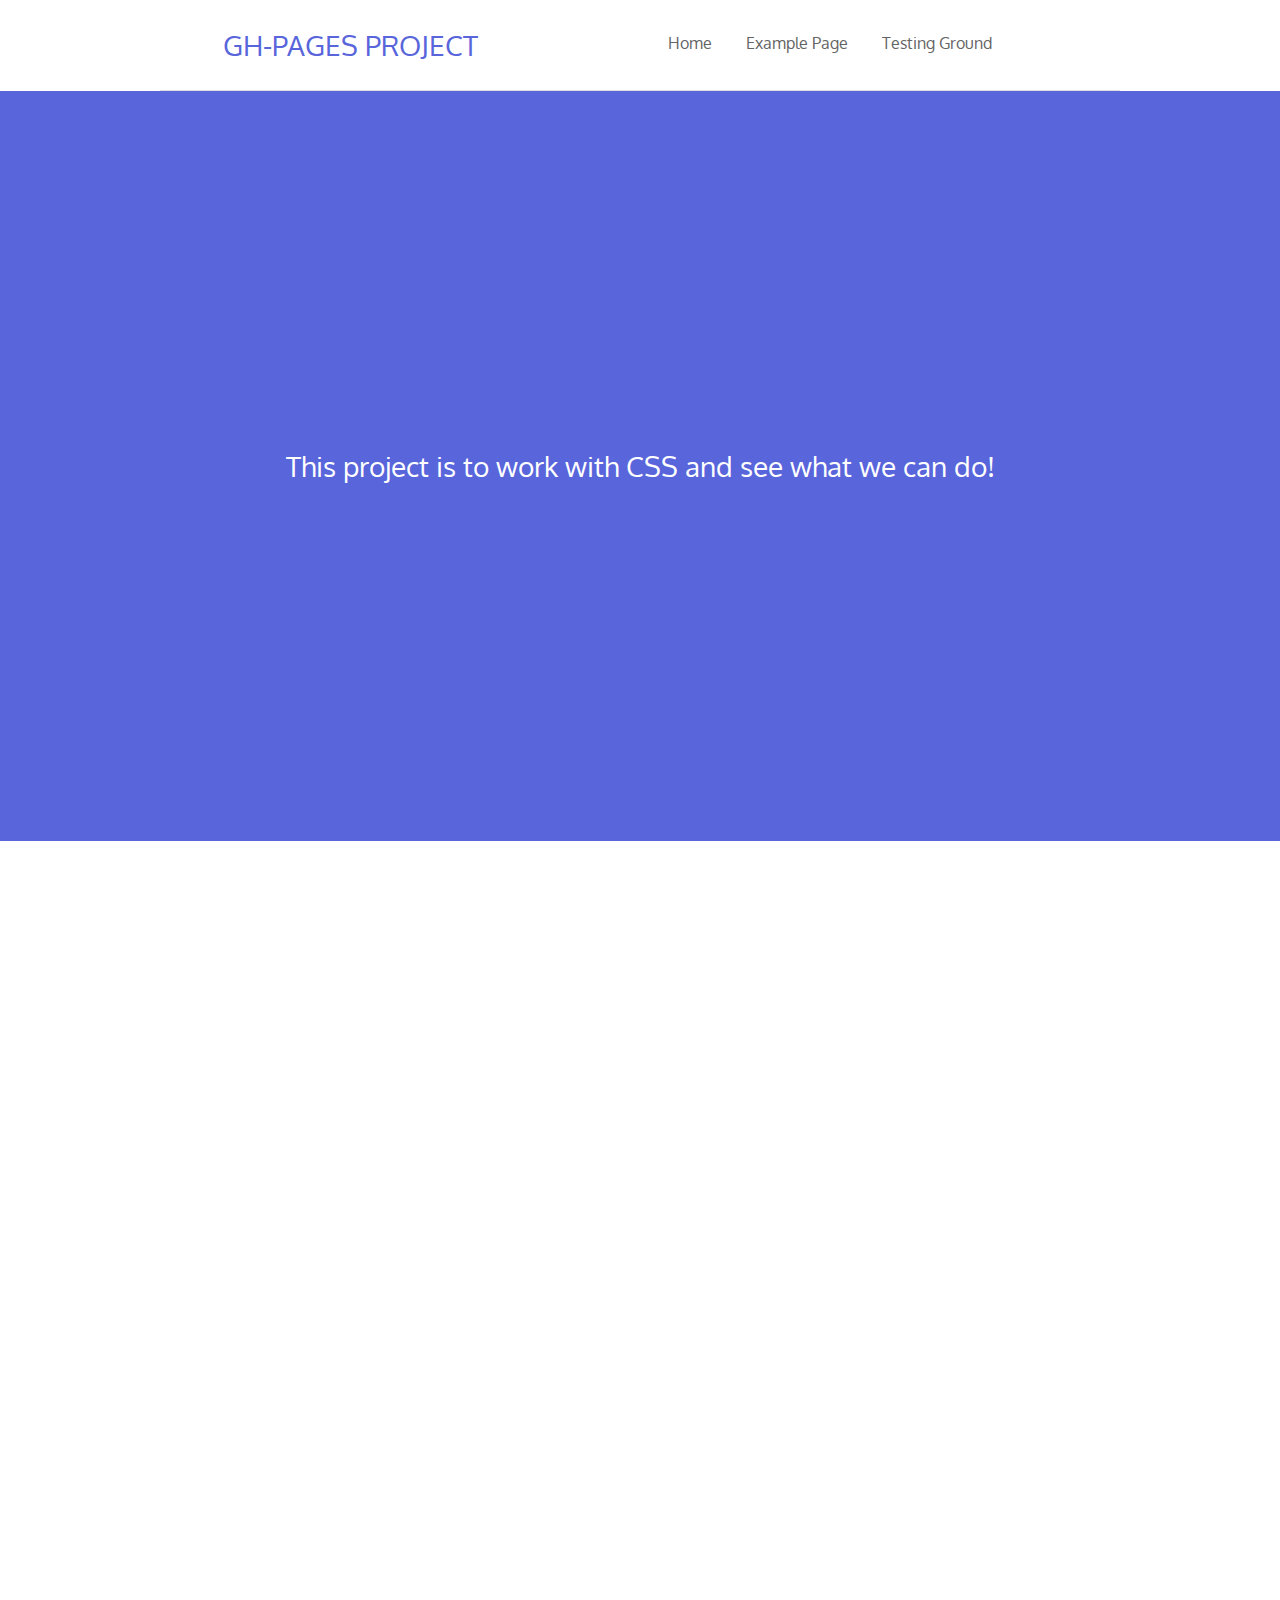
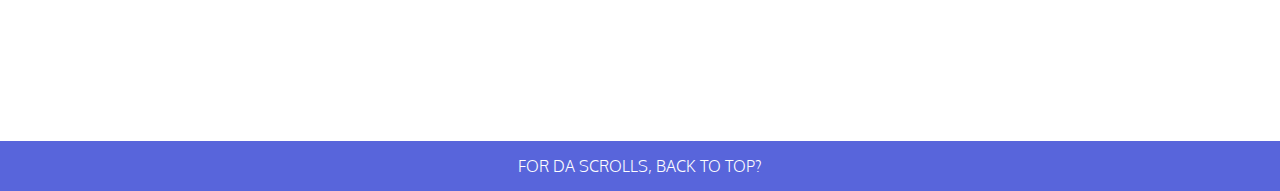
<file: index.html>
<!DOCTYPE html>
<html>
  <head>
    <meta charset="UTF-8">

    <title>GITHUB PAGES BOYY</title>

    <link rel="shortcut icon" type="image/png" href="favicon.ico"/>

    <!--<link rel='stylesheet prefetch' href='https://maxcdn.bootstrapcdn.com/bootstrap/3.3.5/css/bootstrap.min.css'>
    <link rel="stylesheet" href="https://maxcdn.bootstrapcdn.com/font-awesome/4.5.0/css/font-awesome.min.css">-->
    <link rel='stylesheet prefetch' href='css/style.css'>
  
  </head>
  <body class="">
    <div class="cont">
      <div class="nav" id="top">
        <h2 class="h3 nav-text blue">GH-PAGES PROJECT</h2>
        
        <ul class="nav-list">
          <a href="index.html" class="link">
            <li class="nav-list-item m-gray">Home</li>
          </a>
          
          <a href="exmplr/index.html" class="link">
            <li class="nav-list-item m-gray">Example Page</li>
          </a>

          <a href="styles.html" class="link">
            <li class="nav-list-item m-gray">Testing Ground</li>
          </a>

        </ul>

      </div>
    </div>
    
    <div class="hero bg-blue">
      <h3 class="h3 white hero-text">This project is to work with CSS and see what we can do!</h3>
    </div>

    <div class="main">
      

    </div>
    <a href="#top" class="link">
      <div id="home">
        <p class="p t-center padding-v-15 bg-blue white">FOR DA SCROLLS, BACK TO TOP?</p>
      </div>
    </a>

  </body>
</html>
</file>
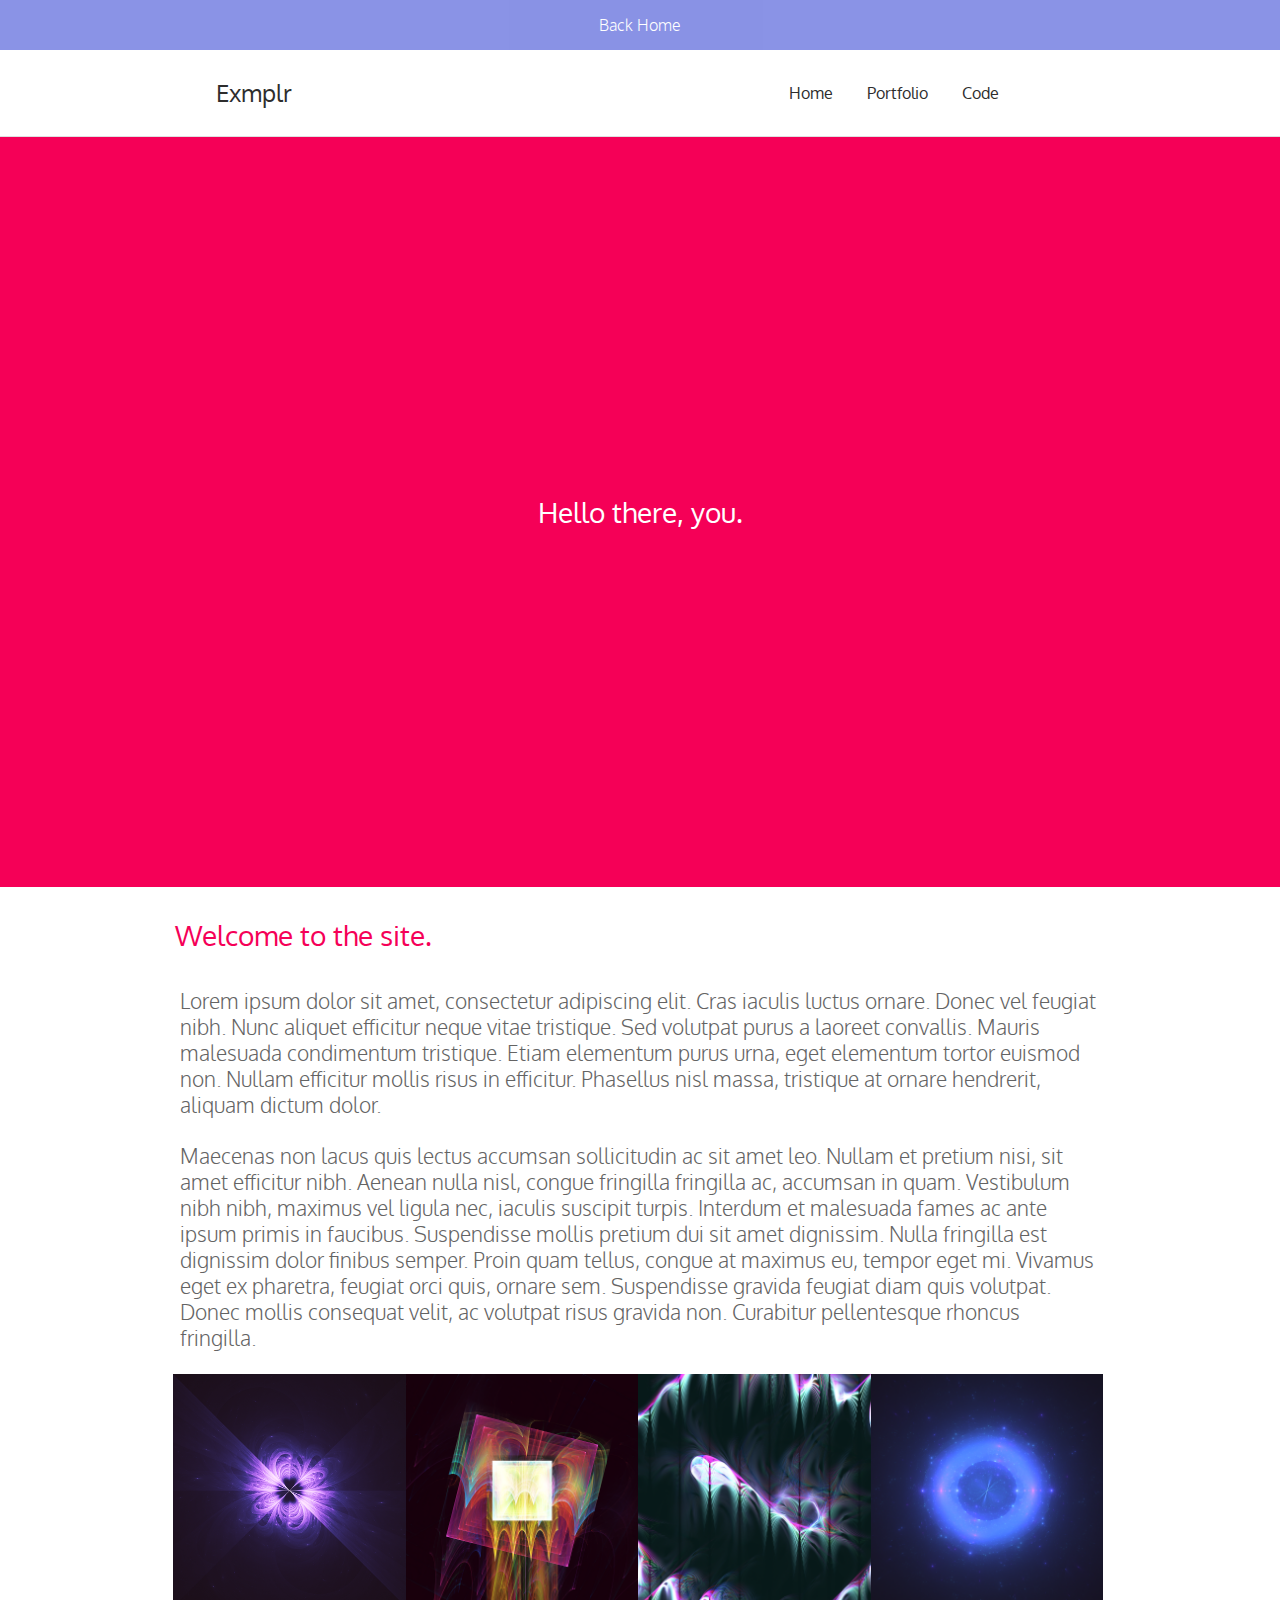
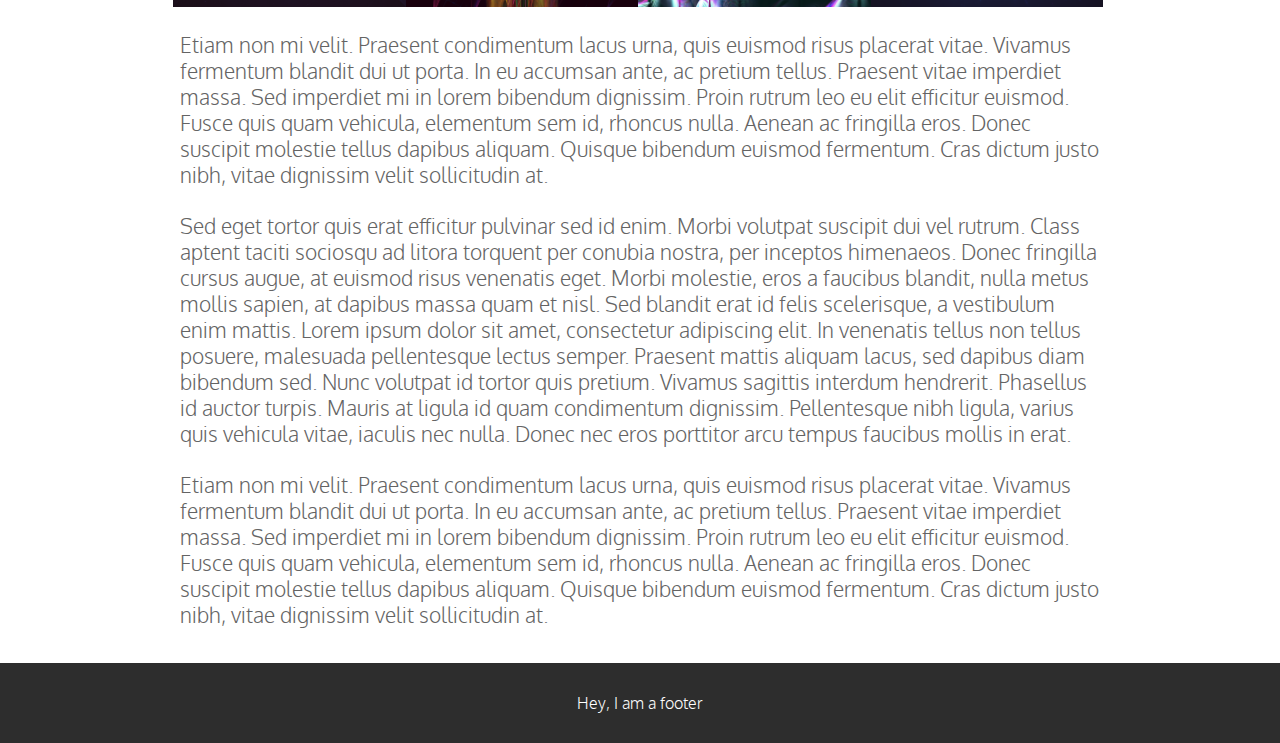
<file: exmplr/index.html>
<!DOCTYPE html>
<html>
<head>
	<title>Example Page</title>
	<link rel='stylesheet prefetch' href='../css/style.css'>
</head>
<body>

<a href="../index.html" class="link">
	<div id="home">
		<p class="p t-center padding-v-15 bg-blue white">Back Home</p>
	</div>
</a>

<div class="">
	<nav class="nav d-gray">
		
		<h2 class="h4 nav-text">Exmplr</h2>

		<ul class="nav-list">
			<a href="index.html" class="link">
				<li class="nav-list-item d-gray">Home</li>
			</a>
			<a href="port.html" class="link">
				<li class="nav-list-item d-gray">Portfolio</li>
			</a>
			<a href="code.html" class="link">
				<li class="nav-list-item d-gray">Code</li>
			</a>
		</ul>

	</nav>
</div>

<div class="hero bg-pink">
	<h3 class="h3 white hero-text">Hello there, you.</h3>
</div>

<div class="cont">
	
	<div class="padding-15">

		<h3 class="h3 pink padding-v-15">Welcome to the site.</h3>

		<p class="p p-big m-gray padding-5 margin-v-15">Lorem ipsum dolor sit amet, consectetur adipiscing elit. Cras iaculis luctus ornare. Donec vel feugiat nibh. Nunc aliquet efficitur neque vitae tristique. Sed volutpat purus a laoreet convallis. Mauris malesuada condimentum tristique. Etiam elementum purus urna, eget elementum tortor euismod non. Nullam efficitur mollis risus in efficitur. Phasellus nisl massa, tristique at ornare hendrerit, aliquam dictum dolor.</p>

		<p class="p p-big m-gray padding-5 margin-v-15">Maecenas non lacus quis lectus accumsan sollicitudin ac sit amet leo. Nullam et pretium nisi, sit amet efficitur nibh. Aenean nulla nisl, congue fringilla fringilla ac, accumsan in quam. Vestibulum nibh nibh, maximus vel ligula nec, iaculis suscipit turpis. Interdum et malesuada fames ac ante ipsum primis in faucibus. Suspendisse mollis pretium dui sit amet dignissim. Nulla fringilla est dignissim dolor finibus semper. Proin quam tellus, congue at maximus eu, tempor eget mi. Vivamus eget ex pharetra, feugiat orci quis, ornare sem. Suspendisse gravida feugiat diam quis volutpat. Donec mollis consequat velit, ac volutpat risus gravida non. Curabitur pellentesque rhoncus fringilla.</p>

		<div class="img-array">
			<div class="img-array-item" id="img-5">
				<img src="../img/img-6.png">
			</div>
			<div class="img-array-item" id="img-6">
				<img src="../img/img-6.png">
			</div>
			<div class="img-array-item" id="img-7">
				<img src="../img/img-6.png">
			</div>
			<div class="img-array-item" id="img-8">
				<img src="../img/img-6.png">
			</div>
		</div>

		<p class="p p-big m-gray padding-5 margin-v-15">Etiam non mi velit. Praesent condimentum lacus urna, quis euismod risus placerat vitae. Vivamus fermentum blandit dui ut porta. In eu accumsan ante, ac pretium tellus. Praesent vitae imperdiet massa. Sed imperdiet mi in lorem bibendum dignissim. Proin rutrum leo eu elit efficitur euismod. Fusce quis quam vehicula, elementum sem id, rhoncus nulla. Aenean ac fringilla eros. Donec suscipit molestie tellus dapibus aliquam. Quisque bibendum euismod fermentum. Cras dictum justo nibh, vitae dignissim velit sollicitudin at.</p>

		<p class="p p-big m-gray padding-5 margin-v-15">Sed eget tortor quis erat efficitur pulvinar sed id enim. Morbi volutpat suscipit dui vel rutrum. Class aptent taciti sociosqu ad litora torquent per conubia nostra, per inceptos himenaeos. Donec fringilla cursus augue, at euismod risus venenatis eget. Morbi molestie, eros a faucibus blandit, nulla metus mollis sapien, at dapibus massa quam et nisl. Sed blandit erat id felis scelerisque, a vestibulum enim mattis. Lorem ipsum dolor sit amet, consectetur adipiscing elit. In venenatis tellus non tellus posuere, malesuada pellentesque lectus semper. Praesent mattis aliquam lacus, sed dapibus diam bibendum sed. Nunc volutpat id tortor quis pretium. Vivamus sagittis interdum hendrerit. Phasellus id auctor turpis. Mauris at ligula id quam condimentum dignissim. Pellentesque nibh ligula, varius quis vehicula vitae, iaculis nec nulla. Donec nec eros porttitor arcu tempus faucibus mollis in erat.</p>

		<p class="p p-big m-gray padding-5 margin-v-15">Etiam non mi velit. Praesent condimentum lacus urna, quis euismod risus placerat vitae. Vivamus fermentum blandit dui ut porta. In eu accumsan ante, ac pretium tellus. Praesent vitae imperdiet massa. Sed imperdiet mi in lorem bibendum dignissim. Proin rutrum leo eu elit efficitur euismod. Fusce quis quam vehicula, elementum sem id, rhoncus nulla. Aenean ac fringilla eros. Donec suscipit molestie tellus dapibus aliquam. Quisque bibendum euismod fermentum. Cras dictum justo nibh, vitae dignissim velit sollicitudin at.</p>

	</div>

</div>

<div class="bg-d-gray" id="footer">
	
	<p class="p white t-center padding-v-20">Hey, I am a footer</p>

</div>


</body>
</html>
</file>
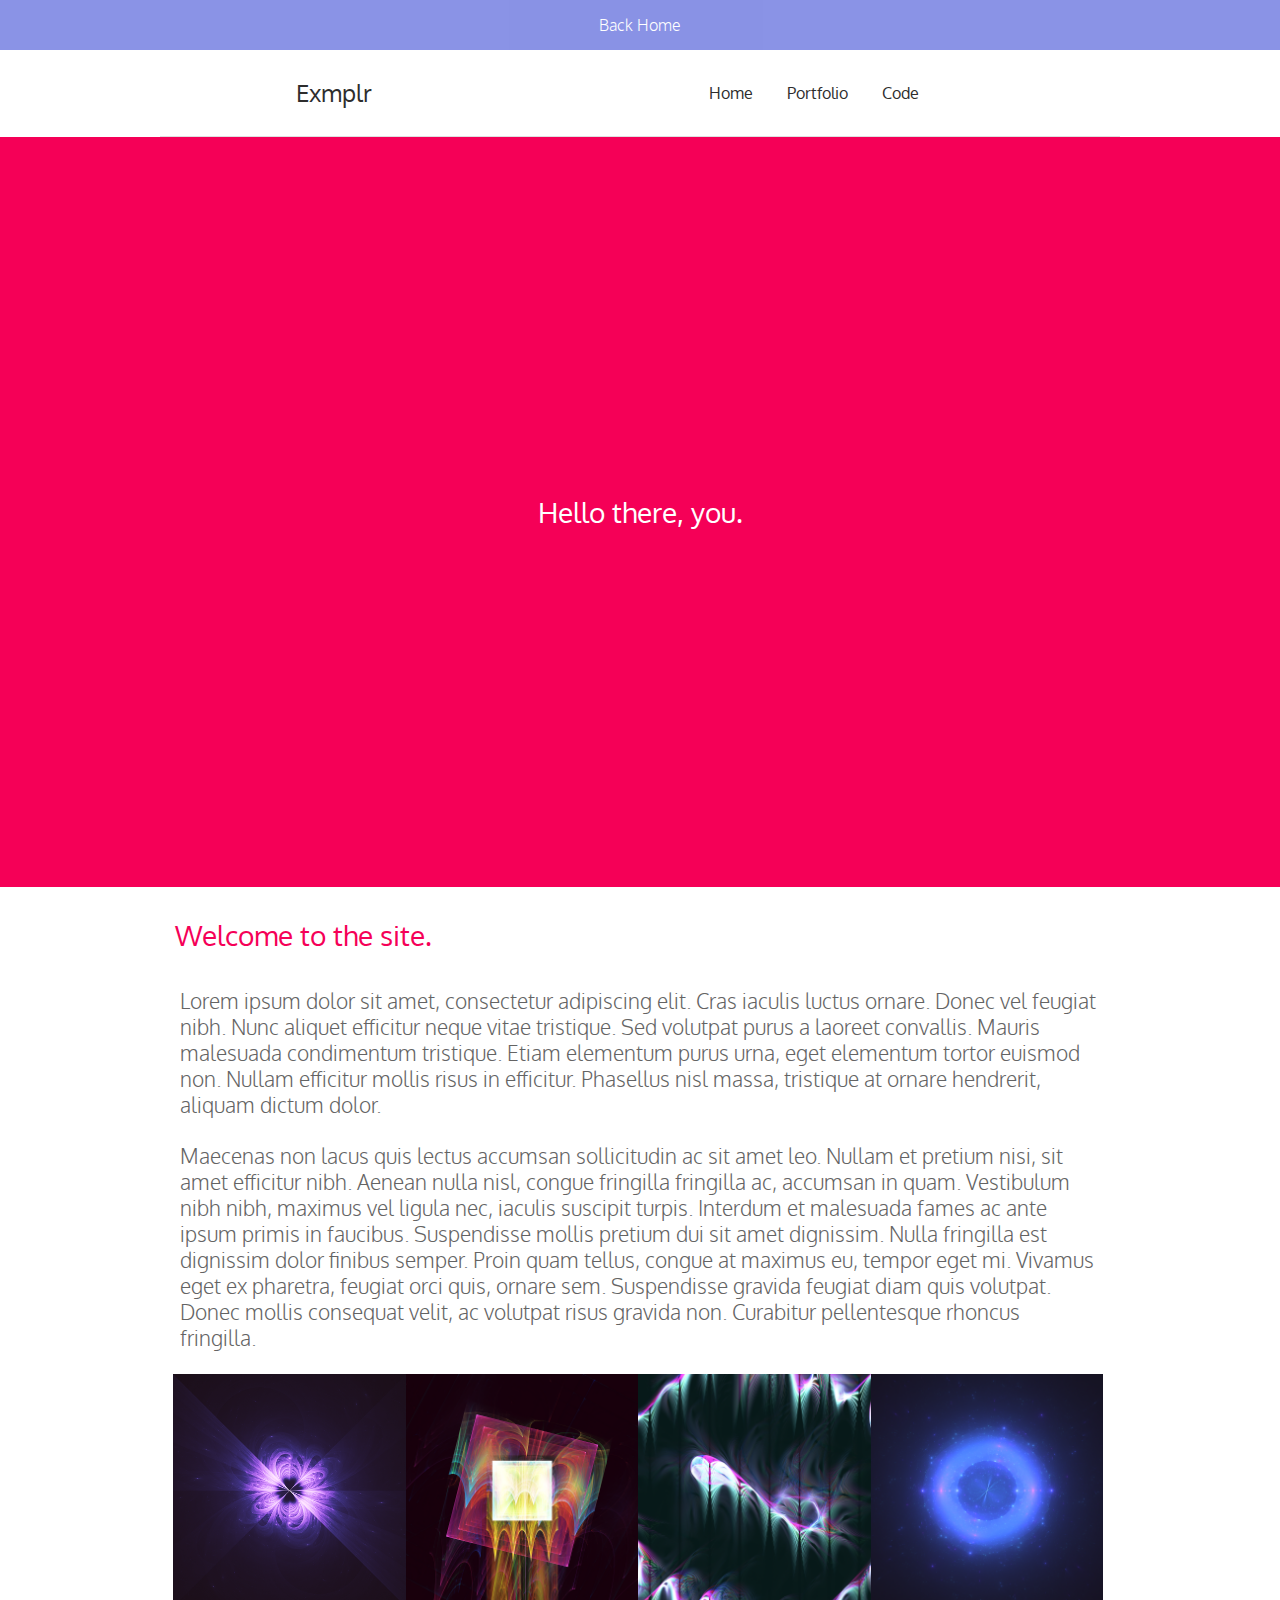
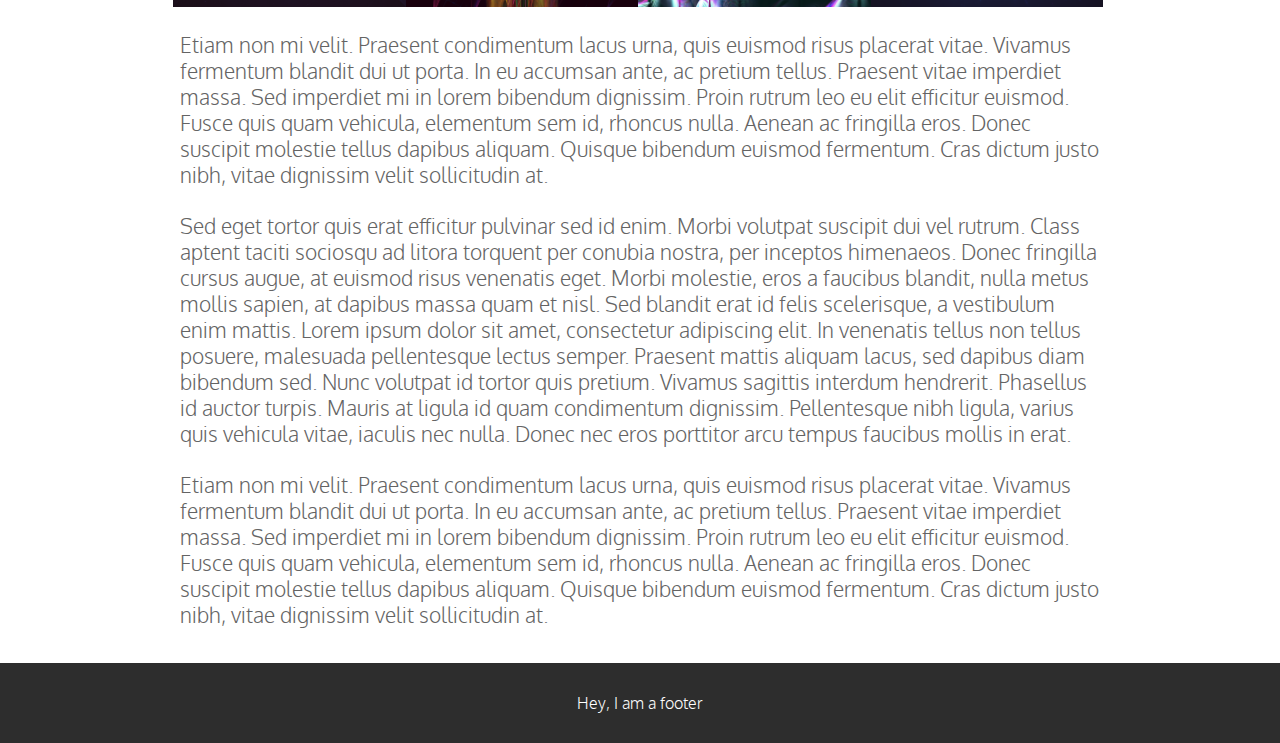
<file: example.html>
<!DOCTYPE html>
<html>
<head>
	<title>Example Page</title>
	<link rel='stylesheet prefetch' href='css/style.css'>
</head>
<body>

<a href="index.html" class="link">
	<div id="home">
		<p class="p t-center padding-v-15 bg-blue white">Back Home</p>
	</div>
</a>

<div class="cont">
	<nav class="nav d-gray">
		
		<h2 class="h4 nav-text">Exmplr</h2>

		<ul class="nav-list">
			<a href="example.html" class="link">
				<li class="nav-list-item d-gray">Home</li>
			</a>
			<a href="#" class="link">
				<li class="nav-list-item d-gray">Portfolio</li>
			</a>
			<a href="#" class="link">
				<li class="nav-list-item d-gray">Code</li>
			</a>
		</ul>

	</nav>
</div>

<div class="hero bg-pink">
	<h3 class="h3 white hero-text">Hello there, you.</h3>
</div>

<div class="cont">
	
	<div class="padding-15">

		<h3 class="h3 pink padding-v-15">Welcome to the site.</h3>

		<p class="p p-big m-gray padding-5 margin-v-15">Lorem ipsum dolor sit amet, consectetur adipiscing elit. Cras iaculis luctus ornare. Donec vel feugiat nibh. Nunc aliquet efficitur neque vitae tristique. Sed volutpat purus a laoreet convallis. Mauris malesuada condimentum tristique. Etiam elementum purus urna, eget elementum tortor euismod non. Nullam efficitur mollis risus in efficitur. Phasellus nisl massa, tristique at ornare hendrerit, aliquam dictum dolor.</p>

		<p class="p p-big m-gray padding-5 margin-v-15">Maecenas non lacus quis lectus accumsan sollicitudin ac sit amet leo. Nullam et pretium nisi, sit amet efficitur nibh. Aenean nulla nisl, congue fringilla fringilla ac, accumsan in quam. Vestibulum nibh nibh, maximus vel ligula nec, iaculis suscipit turpis. Interdum et malesuada fames ac ante ipsum primis in faucibus. Suspendisse mollis pretium dui sit amet dignissim. Nulla fringilla est dignissim dolor finibus semper. Proin quam tellus, congue at maximus eu, tempor eget mi. Vivamus eget ex pharetra, feugiat orci quis, ornare sem. Suspendisse gravida feugiat diam quis volutpat. Donec mollis consequat velit, ac volutpat risus gravida non. Curabitur pellentesque rhoncus fringilla.</p>

		<div class="img-array">
			<div class="img-array-item" id="img-5">
				<img src="img/img-6.png">
			</div>
			<div class="img-array-item" id="img-6">
				<img src="img/img-6.png">
			</div>
			<div class="img-array-item" id="img-7">
				<img src="img/img-6.png">
			</div>
			<div class="img-array-item" id="img-8">
				<img src="img/img-6.png">
			</div>
		</div>

		<p class="p p-big m-gray padding-5 margin-v-15">Etiam non mi velit. Praesent condimentum lacus urna, quis euismod risus placerat vitae. Vivamus fermentum blandit dui ut porta. In eu accumsan ante, ac pretium tellus. Praesent vitae imperdiet massa. Sed imperdiet mi in lorem bibendum dignissim. Proin rutrum leo eu elit efficitur euismod. Fusce quis quam vehicula, elementum sem id, rhoncus nulla. Aenean ac fringilla eros. Donec suscipit molestie tellus dapibus aliquam. Quisque bibendum euismod fermentum. Cras dictum justo nibh, vitae dignissim velit sollicitudin at.</p>

		<p class="p p-big m-gray padding-5 margin-v-15">Sed eget tortor quis erat efficitur pulvinar sed id enim. Morbi volutpat suscipit dui vel rutrum. Class aptent taciti sociosqu ad litora torquent per conubia nostra, per inceptos himenaeos. Donec fringilla cursus augue, at euismod risus venenatis eget. Morbi molestie, eros a faucibus blandit, nulla metus mollis sapien, at dapibus massa quam et nisl. Sed blandit erat id felis scelerisque, a vestibulum enim mattis. Lorem ipsum dolor sit amet, consectetur adipiscing elit. In venenatis tellus non tellus posuere, malesuada pellentesque lectus semper. Praesent mattis aliquam lacus, sed dapibus diam bibendum sed. Nunc volutpat id tortor quis pretium. Vivamus sagittis interdum hendrerit. Phasellus id auctor turpis. Mauris at ligula id quam condimentum dignissim. Pellentesque nibh ligula, varius quis vehicula vitae, iaculis nec nulla. Donec nec eros porttitor arcu tempus faucibus mollis in erat.</p>

		<p class="p p-big m-gray padding-5 margin-v-15">Etiam non mi velit. Praesent condimentum lacus urna, quis euismod risus placerat vitae. Vivamus fermentum blandit dui ut porta. In eu accumsan ante, ac pretium tellus. Praesent vitae imperdiet massa. Sed imperdiet mi in lorem bibendum dignissim. Proin rutrum leo eu elit efficitur euismod. Fusce quis quam vehicula, elementum sem id, rhoncus nulla. Aenean ac fringilla eros. Donec suscipit molestie tellus dapibus aliquam. Quisque bibendum euismod fermentum. Cras dictum justo nibh, vitae dignissim velit sollicitudin at.</p>

	</div>

</div>

<div class="bg-d-gray" id="footer">
	
	<p class="p white t-center padding-v-20">Hey, I am a footer</p>

</div>


</body>
</html>
</file>
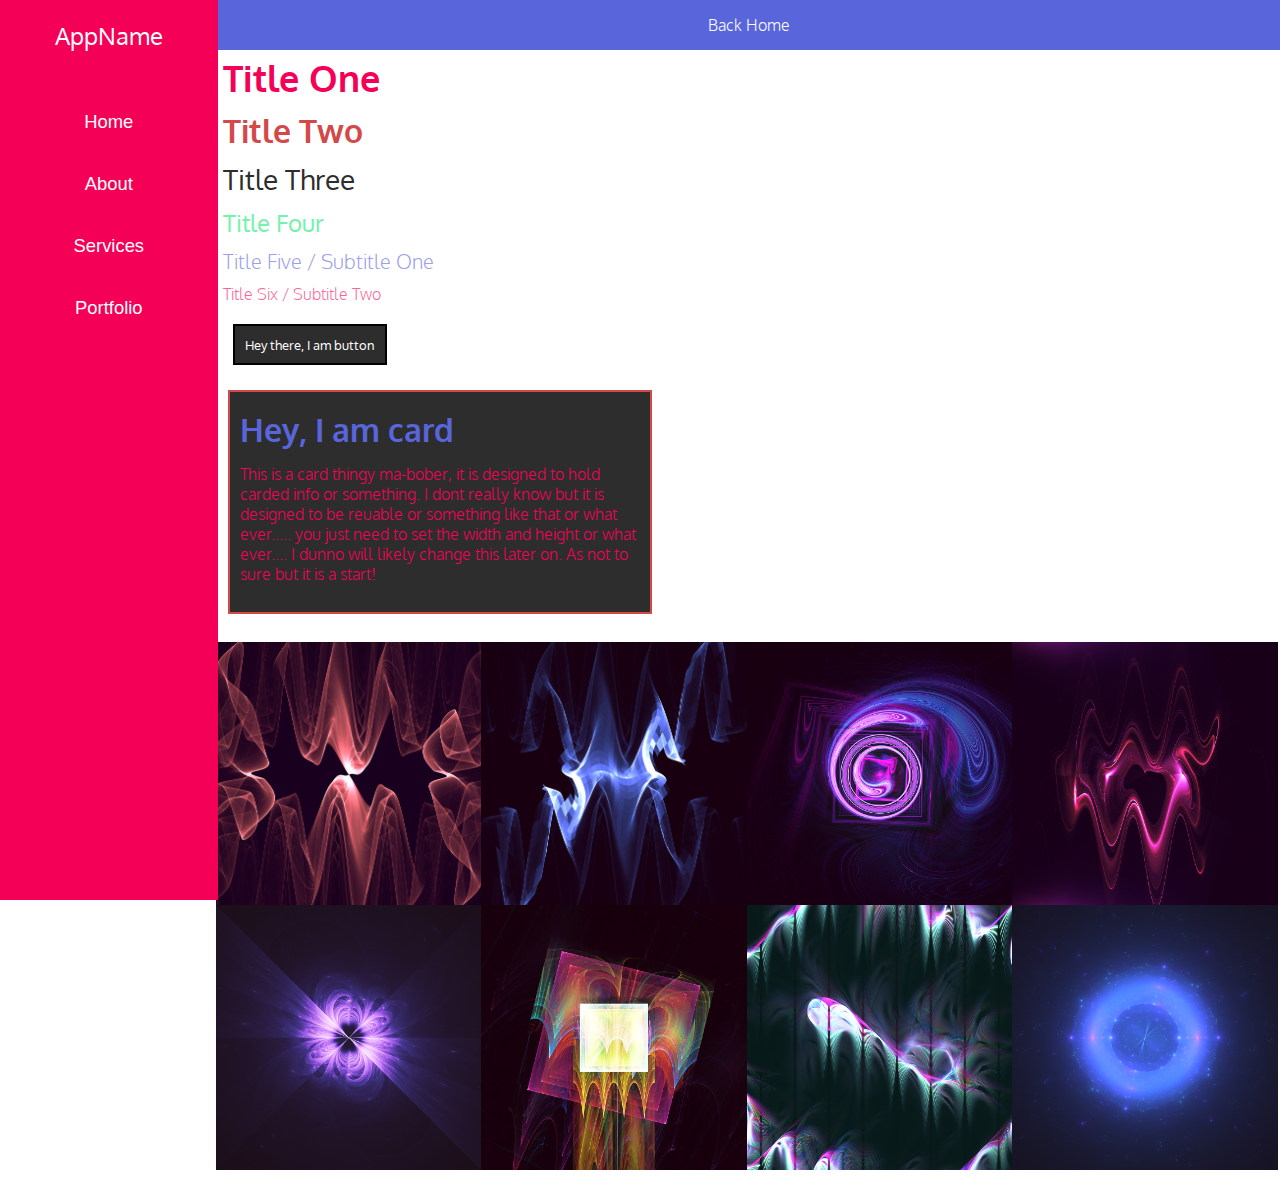
<file: styles.html>
<!DOCTYPE html>
<html>
<head>
	<title></title>
	<link rel='stylesheet prefetch' href='css/style.css'>
</head>
<body class="flex">

<div class="sidebar-nav">
	<div class="sidebar-nav-inner bg-pink">
		<h3 class="h4 t-center padding-v-20">AppName</h3>
	
		<ul class="sidebar-nav-ul">
			<a href="#" class="link"><li class="sidebar-nav-li link white bg-pink">Home</li></a>
			<a href="#" class="link"><li class="sidebar-nav-li link white bg-pink">About</li></a>
			<a href="#" class="link"><li class="sidebar-nav-li link white bg-pink">Services</li></a>
			<a href="#" class="link"><li class="sidebar-nav-li link white bg-pink">Portfolio</li></a>
		</ul>

	</div>
</div>
<div class="sidebar-main">

	<a href="index.html" class="link">
		<div id="home">
			<p class="p t-center padding-v-15 bg-blue white">Back Home</p>
		</div>
	</a>

	<div>
		<h1 class="h1 padding-5 pink">Title One</h1>
		<h2 class="h2 padding-5 red">Title Two</h2>
		<h3 class="h3 padding-5 d-gray">Title Three</h3>
		<h4 class="h4 padding-5 green">Title Four</h4>
		<h5 class="h5 padding-5 blue">Title Five / Subtitle One</h5>
		<h6 class="h6 padding-5 pink">Title Six / Subtitle Two</h6>
	</div>

	<div class="padding-15">
		<button class="button bg-d-gray white">Hey there, I am button</button>
	</div>

	<div class="card bg-d-gray border-red" id="carded">
		<h2 class="h2 blue">Hey, I am card</h2>
		<p class="p pink">This is a card thingy ma-bober, it is designed to hold carded info or something. I dont really know but it is designed to be reuable or something like that or what ever..... you just need to set the width and height or what ever.... I dunno will likely change this later on. As not to sure but it is a start!</p>
	</div>

	<div class="img-array">
		<div class="img-array-item" id="img-1">
			<img src="img/img-6.png" alt="">
		</div>
		<div class="img-array-item" id="img-2">
			<img src="img/img-6.png" alt="">
		</div>
		<div class="img-array-item" id="img-3">
			<img src="img/img-6.png" alt="">
		</div>
		<div class="img-array-item" id="img-4">
			<img src="img/img-6.png" alt="">
		</div>
		<div class="img-array-item" id="img-5">
			<img src="img/img-6.png" alt="">
		</div>
		<div class="img-array-item" id="img-6">
			<img src="img/img-6.png" alt="">
		</div>
		<div class="img-array-item" id="img-7">
			<img src="img/img-6.png" alt="">
		</div>
		<div class="img-array-item" id="img-8">
			<img src="img/img-6.png" alt="">
		</div>

	</div>
</div>

</body>
</html>
</file>
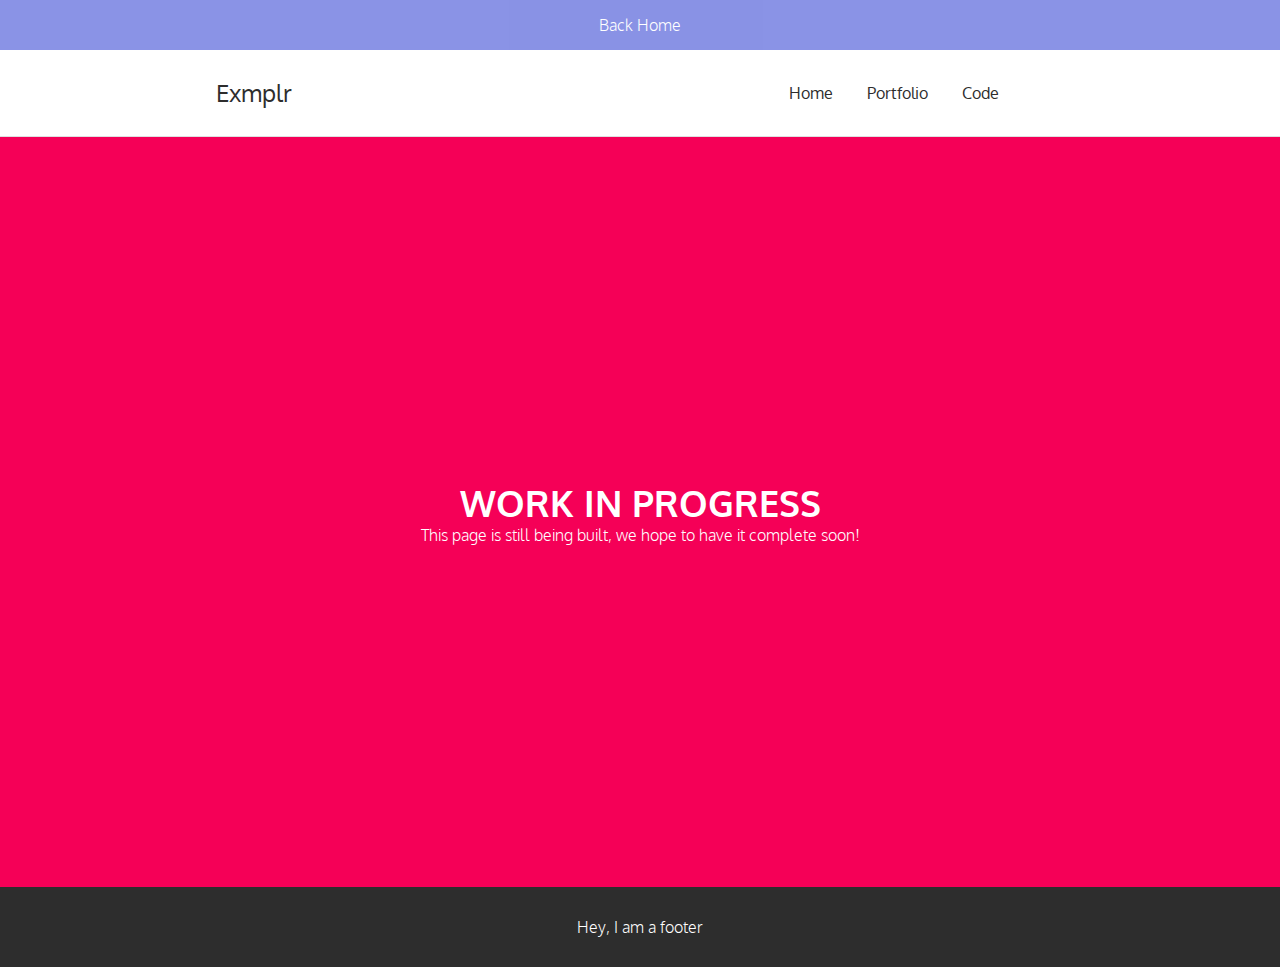
<file: exmplr/code.html>
<!DOCTYPE html>
<html>
<head>
	<title>Example Page</title>
	<link rel='stylesheet prefetch' href='../css/style.css'>
</head>
<body>

<a href="../index.html" class="link">
	<div id="home">
		<p class="p t-center padding-v-15 bg-blue white">Back Home</p>
	</div>
</a>

<div class="">
	<nav class="nav d-gray">
		
		<h2 class="h4 nav-text">Exmplr</h2>

		<ul class="nav-list">
			<a href="index.html" class="link">
				<li class="nav-list-item d-gray">Home</li>
			</a>
			<a href="port.html" class="link">
				<li class="nav-list-item d-gray">Portfolio</li>
			</a>
			<a href="code.html" class="link">
				<li class="nav-list-item d-gray">Code</li>
			</a>
		</ul>

	</nav>
</div>

<div class="hero bg-pink">
	<div class="t-center">
		<h3 class="h1 white hero-text padding-v-0">WORK IN PROGRESS</h3>
		<p class="p white padding-v-0">This page is still being built, we hope to have it complete soon!</p>
	</div>
</div>

<div class="bg-d-gray" id="footer">
	
	<p class="p white t-center padding-v-20">Hey, I am a footer</p>

</div>


</body>
</html>
</file>
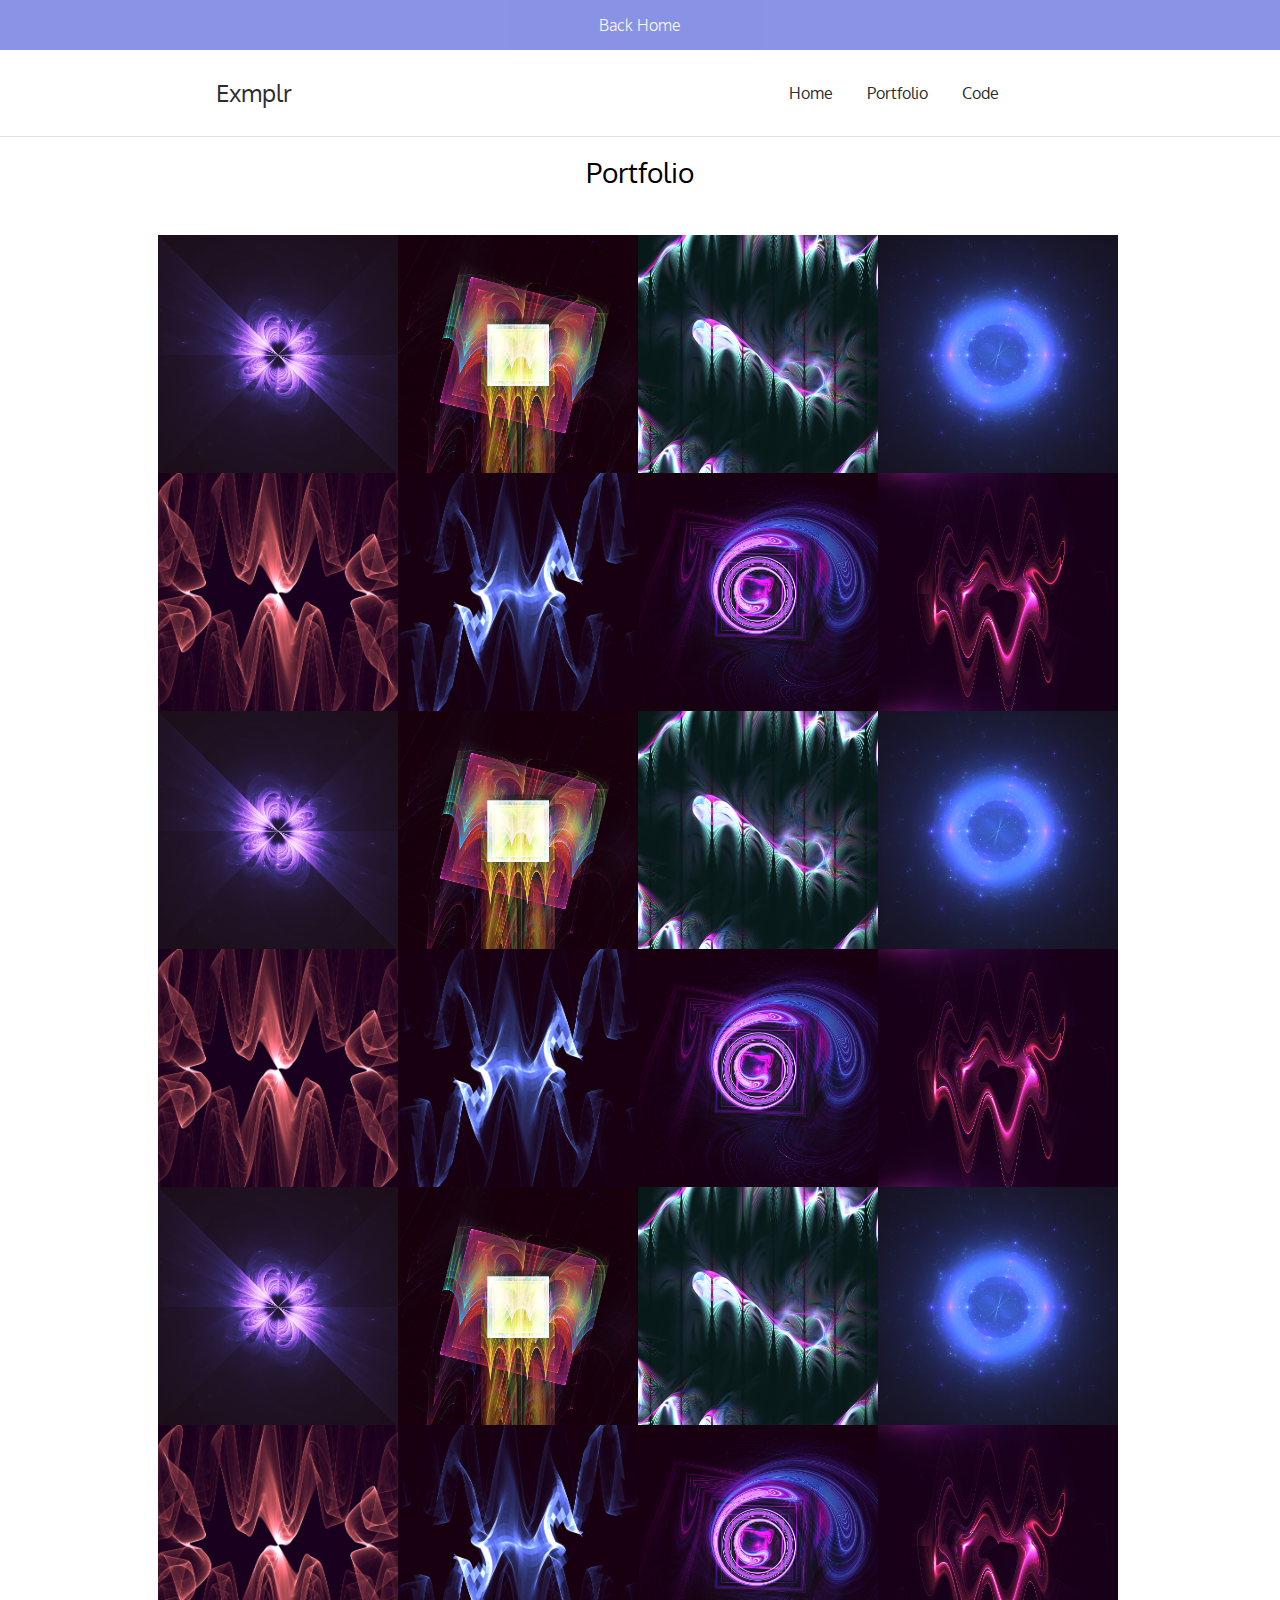
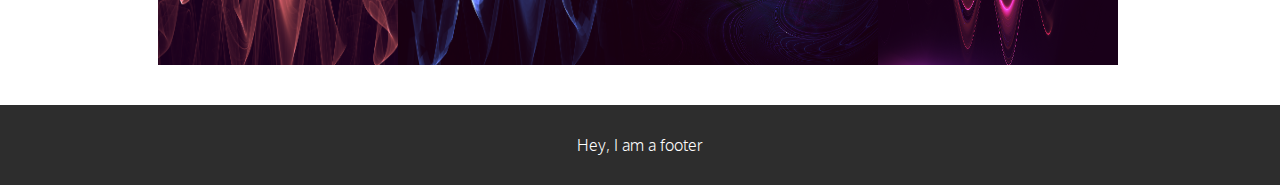
<file: exmplr/port.html>
<!DOCTYPE html>
<html>
<head>
	<title>Example Page</title>
	<link rel='stylesheet prefetch' href='../css/style.css'>
</head>
<body>

<a href="../index.html" class="link">
	<div id="home">
		<p class="p t-center padding-v-15 bg-blue white">Back Home</p>
	</div>
</a>

<div class="">
	<nav class="nav d-gray">
		
		<h2 class="h4 nav-text">Exmplr</h2>

		<ul class="nav-list">
			<a href="index.html" class="link">
				<li class="nav-list-item d-gray">Home</li>
			</a>
			<a href="port.html" class="link">
				<li class="nav-list-item d-gray">Portfolio</li>
			</a>
			<a href="code.html" class="link">
				<li class="nav-list-item d-gray">Code</li>
			</a>
		</ul>

	</nav>
</div>

<div class="cont">

	<h2 class="h3 t-center margin-v-10">Portfolio</h2>

		<div class="img-array padding-v-20">
			<div class="img-array-item" id="img-5">
				<img src="../img/img-6.png">
			</div>
			<div class="img-array-item" id="img-6">
				<img src="../img/img-6.png">
			</div>
			<div class="img-array-item" id="img-7">
				<img src="../img/img-6.png">
			</div>
			<div class="img-array-item" id="img-8">
				<img src="../img/img-6.png">
			</div>
			<div class="img-array-item" id="img-1">
				<img src="../img/img-6.png">
			</div>
			<div class="img-array-item" id="img-2">
				<img src="../img/img-6.png">
			</div>
			<div class="img-array-item" id="img-3">
				<img src="../img/img-6.png">
			</div>
			<div class="img-array-item" id="img-4">
				<img src="../img/img-6.png">
			</div>
			<div class="img-array-item" id="img-5">
				<img src="../img/img-6.png">
			</div>
			<div class="img-array-item" id="img-6">
				<img src="../img/img-6.png">
			</div>
			<div class="img-array-item" id="img-7">
				<img src="../img/img-6.png">
			</div>
			<div class="img-array-item" id="img-8">
				<img src="../img/img-6.png">
			</div>
			<div class="img-array-item" id="img-1">
				<img src="../img/img-6.png">
			</div>
			<div class="img-array-item" id="img-2">
				<img src="../img/img-6.png">
			</div>
			<div class="img-array-item" id="img-3">
				<img src="../img/img-6.png">
			</div>
			<div class="img-array-item" id="img-4">
				<img src="../img/img-6.png">
			</div>
			<div class="img-array-item" id="img-5">
				<img src="../img/img-6.png">
			</div>
			<div class="img-array-item" id="img-6">
				<img src="../img/img-6.png">
			</div>
			<div class="img-array-item" id="img-7">
				<img src="../img/img-6.png">
			</div>
			<div class="img-array-item" id="img-8">
				<img src="../img/img-6.png">
			</div>
			<div class="img-array-item" id="img-1">
				<img src="../img/img-6.png">
			</div>
			<div class="img-array-item" id="img-2">
				<img src="../img/img-6.png">
			</div>
			<div class="img-array-item" id="img-3">
				<img src="../img/img-6.png">
			</div>
			<div class="img-array-item" id="img-4">
				<img src="../img/img-6.png">
			</div>
		</div>

</div>

<div class="bg-d-gray" id="footer">
	
	<p class="p white t-center padding-v-20">Hey, I am a footer</p>

</div>


</body>
</html>
</file>
<file: css/style.css>
@import url(https://fonts.googleapis.com/css?family=Oxygen:400,300,700);

body, div, img{ padding: 0; margin: 0; }

.blue  	{ color: #5865db !important; }
.red   	{ color: #d34949 !important; }
.green 	{ color: #73f2ac !important; }
.pink  	{ color: #f50057 !important; }
.white 	{ color: #ffffff !important; }
.l-gray { color: #cdcdcd !important; }
.m-gray { color: #646464 !important; }
.d-gray { color: #2d2d2d !important; }
.black  { color: #000000 !important; }

.bg-blue   { background-color: #5865db !important; }
.bg-red    { background-color: #d34949 !important; }
.bg-green  { background-color: #73f2ac !important; }
.bg-pink   { background-color: #f50057 !important; }
.bg-white  { background-color: #ffffff !important; }
.bg-l-gray { background-color: #ececec !important; }
.bg-m-gray { background-color: #646464 !important; }
.bg-d-gray { background-color: #2d2d2d !important; }
.bg-black  { background-color: #000000 !important; }

.border-blue   { border: 2px solid #5865db !important; }
.border-red    { border: 2px solid #d34949 !important; }
.border-green  { border: 2px solid #73f2ac !important; }
.border-pink   { border: 2px solid #f50057 !important; }
.border-white  { border: 2px solid #ffffff !important; }
.border-l-gray { border: 2px solid #ececec !important; }
.border-m-gray { border: 2px solid #646464 !important; }
.border-d-gray { border: 2px solid #2d2d2d !important; }
.border-black  { border: 2px solid #000000 !important; }

.margin-0  { margin: 0px  !important; }
.margin-5  { margin: 5px  !important; }
.margin-10 { margin: 10px !important; }
.margin-15 { margin: 15px !important; }
.margin-20 { margin: 20px !important; }

.margin-v-0  { margin: 0px  0 !important; }
.margin-v-5  { margin: 5px  0 !important; }
.margin-v-10 { margin: 10px 0 !important; }
.margin-v-15 { margin: 15px 0 !important; }
.margin-v-20 { margin: 20px 0 !important; }

.padding-0  { padding: 0px  !important; }
.padding-5  { padding: 5px  !important; }
.padding-10 { padding: 10px !important; }
.padding-15 { padding: 15px !important; }
.padding-20 { padding: 20px !important; }

.padding-v-0  { padding: 0px  0 !important; }
.padding-v-5  { padding: 5px  0 !important; }
.padding-v-10 { padding: 10px 0 !important; }
.padding-v-15 { padding: 15px 0 !important; }
.padding-v-20 { padding: 20px 0 !important; }


.t-left   { text-align: left; }
.t-center { text-align: center; }
.t-right  { text-align: right; }

.border-r-10 { border-radius: 10px; }
.border-r-15 { border-radius: 15px; }

.h1, .h2, .h3, .h4, .h5, .h6, .p, .button, .nav-list-item{
  font-family: 'Oxygen', sans-serif;
  margin: 0px;
  padding: 7px 0px;
}

.h1 { font-size: 2.25em; font-weight: 700 }
.h2 { font-size: 2em; font-weight: 700 }
.h3 { font-size: 1.75em; font-weight: 400 }
.h4 { font-size: 1.5em; font-weight: 400 }
.h5 { font-size: 1.25em; opacity: 0.6; font-weight: 300 }
.h6 { font-size: 1em; opacity: 0.6; font-weight: 300 }

.p{
  font-size: 1em;
  line-height: 1.25em;
  font-weight: 300;
}

.p-big { 
  font-size: 1.3em !important;
  font-weight: 100 !important;
}

.button{
  background-color: none;
  border: 2px solid #000;
  padding: 10px;
  color: #000;
}

.button, .button:focus, .button::-moz-focus-inner{
  -moz-appearance: none;
  outline: 0 !important;
  border: 0;
}

.link { text-decoration: none; }
.link:hover { opacity: 0.7; }

.card{
  background-color: #efefef;
  /*box-shadow: 0px 0px 20px 5px #ccc;*/
  border: 2px solid #e5e5e5;
  padding: 10px;
  margin: 10px;
  display: inline-block;
}

.cont{
  width: 75%;
  margin: 0 auto;
}

.nav{
  width: 100%;
  padding: 20px 0px 20px 0px;
  display: flex;
  justify-content: space-around;
  flex-wrap: nowrap;
  border-bottom: 1px solid #dfdfdf;
}

.nav-text{
  display: inline-block;
}

.nav-list{
  display: inline-block;
  padding: 13px 50px;
  margin: 0px; 
}

.nav-list-item{
  display: inline-block;
  padding: 0px 15px;
}

.hero{
  width: 100%;
  height: 750px;
  padding: 0px;
  display: flex;
  justify-content: center;
  align-items: center;
}

.hero-text{

}

.img-array{ width: 100%; margin: 20px auto; }

.img-array-item{
  display: inline-block;
  background-position: center;
  background-size: cover;
  width: 25%;
  margin: -2px;
}

.img-array-item>img{
  width: 100%;
  visibility: hidden;
}

.flex{
  width: 100%;
  display: flex;
  align-items: stretch;
}

.sidebar-nav{
  width: 17%;
  max-width: 17%;
}

.sidebar-nav-inner{
  position: fixed;
  height: 100vh;
  width: 17%;
  max-width: 17%;
  background-color: black;
  color: white;
}

.sidebar-main{
  width: 83%;
  margin: 0 0% 0 0;
}

.sidebar-nav-ul{
  list-style: none;
  padding: 0;
  margin: 0;
  width: 100%;
  text-align: center;
  font-family: sans-serif;
  font-size: 1.15em;
  margin-top: 20px;
}

.sidebar-nav-li{
  padding: 20px 0;
}


#carded{
  width: 400px;
  height: 200px;
}

#footer{
  padding: 10px;
}

#home{
  width: 100%;
}

#img-1 { background-image: url(../img/img-1.png); }
#img-2 { background-image: url(../img/img-2.png); }
#img-3 { background-image: url(../img/img-3.png); }
#img-4 { background-image: url(../img/img-4.png); }
#img-5 { background-image: url(../img/img-5.png); }
#img-6 { background-image: url(../img/img-6.png); }
#img-7 { background-image: url(../img/img-7.png); }
#img-8 { background-image: url(../img/img-8.png); }

.main{
  min-height: 100vh;
}
</file>
